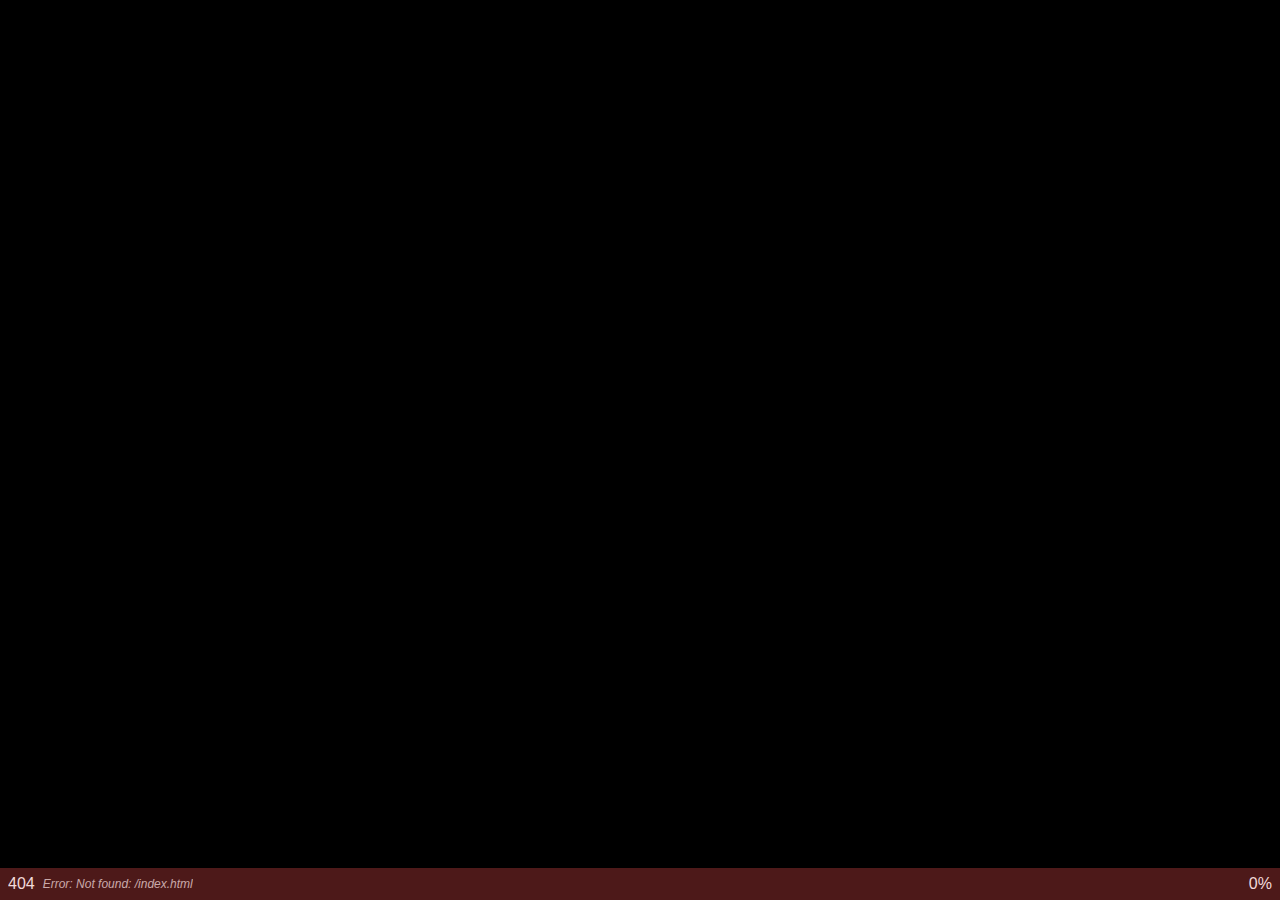
<file: index.html>
<!DOCTYPE html>
<html lang="en">
	<head>
		<meta charset="utf-8" />
		<link rel="icon" href="/favicon.png" />
		<meta
			name="viewport"
			content="width=device-width, initial-scale=1, user-scalable = no"
		/>

		<meta name="name" content="3d browser game" />
		<meta name="description" content="it's a game" />
		<style>
			body {
				background-color: black;
				color: white;
			}
		</style>
		

		

		<link rel="stylesheet" href="/_app/assets/start-c446e5f0.css">
		<link rel="modulepreload" href="/_app/start-3a618aa3.js">
		<link rel="modulepreload" href="/_app/chunks/vendor-d648d7c7.js">

		<script type="module">
			import { start } from "/_app/start-3a618aa3.js";
			start({
				target: document.querySelector("#svelte"),
				paths: {"base":"","assets":""},
				session: {},
				route: true,
				spa: true,
				trailing_slash: "never",
				hydrate: null
			});
		</script>
	</head>
	<body>
		<div id="svelte"></div>
	</body>
</html>
</file>
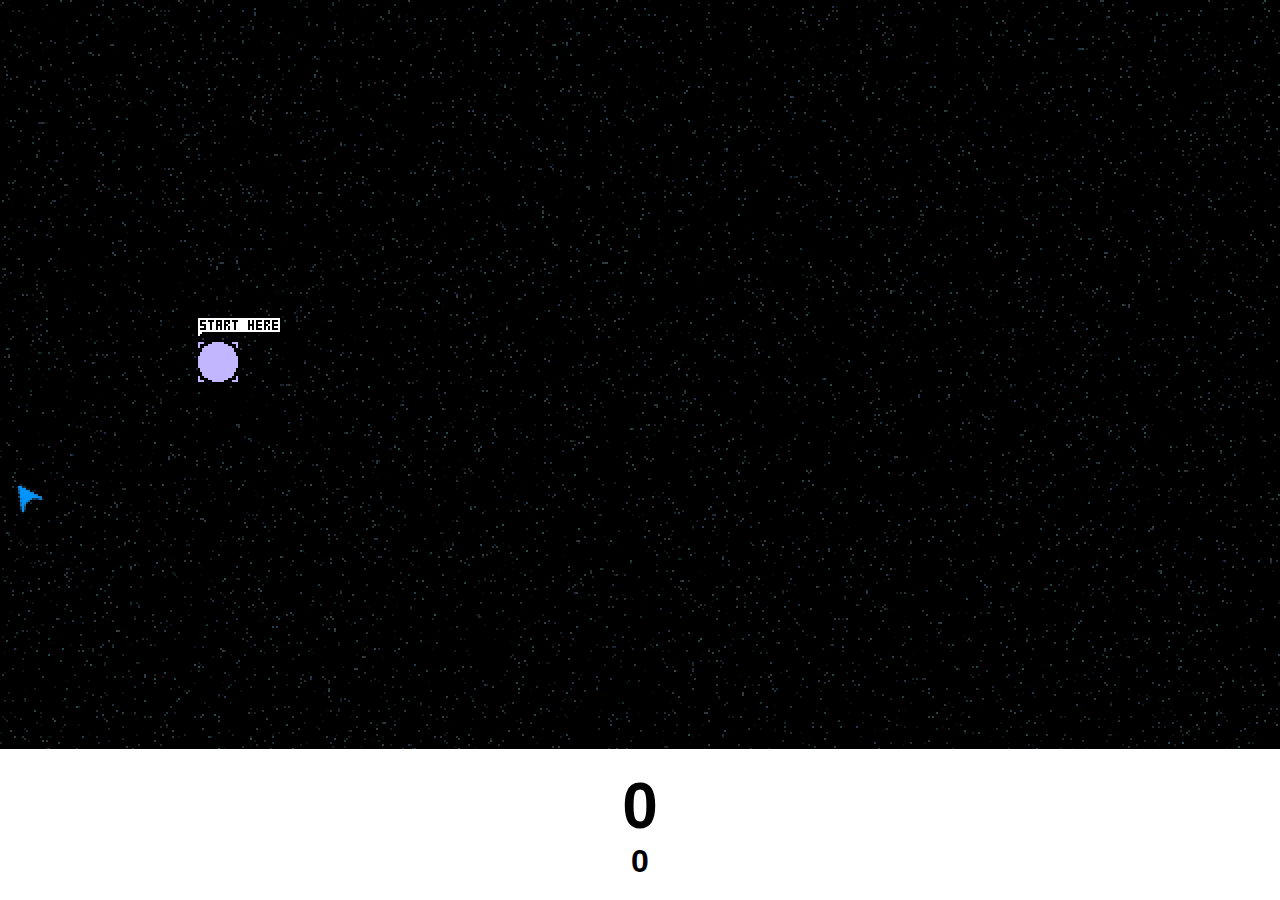
<file: rocket/index.html>
<!DOCTYPE html><html lang="en"><head><meta charset="UTF-8"><meta name="viewport" content="width=device-width, initial-scale=1.0, maximum-scale=1.0, user-scalable=no" /><title>somewhere flyer</title><style>#stars {top:0px;left:0px;transform: translate(-50%, -50%) scale(2);position: absolute;image-rendering: pixelated;background-color:rgb(0, 0, 0);}#canvas {top:0px;left:0px;transform: translate(-50%, -50%) scale(2);position: absolute;image-rendering: pixelated;background-color:transparent}#left {position: fixed;top:0px;left:0px;width:50%;height: 100%;}#fps {position: fixed;top:0px;left:0px;pointer-events: none;display: none;}#pause {position: fixed;left:50%;top:50%;padding:10px;background-color:#313131;transform: translate(-50%, -50%);box-shadow: grey 0px 0px 5px 0px;}#death {position: fixed;left:50%;top:-50%;padding:10px;background-color:#313131;transform: translate(-50%, -50%) scale(0);box-shadow: grey 0px 0px 5px 0px;transition-duration: 1s;transition-property: top transform;}#deathmock {font-style: italic;color:gray;text-align: center;}#deathtitle {margin-bottom:5px;}.button {background-color:black;padding:10px;margin-top:10px;margin-bottom:10px;}#right {position: fixed;top:0px;left:50%;width:50%;height: 100%;}#upleft {position: fixed;top:0px;left:0px;width:50%;height: 50%;}#upright {position: fixed;top:0px;left:50%;width:50%;height: 50%;}#textholder {position: absolute;bottom:0px;left:0px;width:100%;/* text-shadow: 2px 2px 0px black; */font-size: 400%;font-weight: bold;color: rgb(0, 0, 0);background-color:rgb(255, 255, 255);text-align: center;}#textcontainer {padding:20px;opacity: 0;transition: opacity 500ms;}#timetext {font-size: 50%}#leftcontroltext {position: absolute;left:5px;top:5px;color:black;font-weight: bold;font-size:50%;}#rightcontroltext {position: absolute;right:5px;top:5px;color:black;font-weight: bold;font-size:50%;}body {background-color: #000000;user-select: none;-moz-user-select: none;-webkit-user-select: none;color:white;font-family: Arial, Helvetica, sans-serif;overflow: hidden;/* touch-action: none */}</style></head><body> <canvas width="400" height="400" id="stars"></canvas> <canvas width="400" height="400" id="canvas"></canvas><div id="textholder"><div id="leftcontroltext"></div><div id="rightcontroltext"></div><div id="textcontainer"><div id="scoretext">0%</div><div id="timetext">Waiting for page to load...</div></div></div><div id="focustext"></div><div id="pause" style="display:none;"><h1>Paused</h1></div><div id="death"><h1 id="deathtitle">Your shift has ended</h1><div id="deathmock"></div><h2 id="deathscore">Your score: <span id="deathscorenumber">...</span></h2><h2 id="deathhighscore">Highscore: <span id="deathhighscorenumber">...</span></h2></div> <span><div id="fps"></div></span><div id="left"></div><div id="right"></div><div id="upleft"></div><div id="upright"></div><script>let debug = "no info", debugRounded = "no floored info"; function game() { let e = { onStop: (e = !0, t = 0) => { }, stop: (t = !1) => new Promise(a => { !0 === p ? a() : M = (() => { e.onStop(t, d), !0 === t && (e.dead = !0), a() }) }), setPause: e => { !0 === e ? n = !0 : !1 === e && (n = !1) }, togglePause: () => { e.setPause(!n) }, paused: !1, score: 0, time: 0, stopped: !1, dead: !1 }; requestAnimationFrame(async function I(H) { R += 1; if (!1 !== M) return t = void 0, m = void 0, p = !0, e.stopped = !0, void M(); a = H - i; i = H; s = 1e3 / a; a > 1e3 && (a = 1e3); l && (!1 === n && (a = 0), l = !1); if (n) return l = !0, document.getElementById("pause").style.display = null, a = 0, void requestAnimationFrame(I); document.getElementById("pause").style.display = "none"; void 0 !== t && (t.endLocation.x > canvas.width - 22 && (t.endLocation.x = canvas.width - 22), t.endLocation.y > canvas.height - 22 && (t.endLocation.y = canvas.height - 22)); void 0 === t && (t = { endLocation: { x: getRndInteger(0, canvas.width - 22), y: getRndInteger(0, canvas.height - 22) }, keyframeData: [], timestampDeltatime: 0, lastStats: { x: y.x, y: y.y, r: y.r, speed: { x: y.speed.x, y: y.speed.y, r: y.speed.r } } }); t.timestampDeltatime += Math.floor(x()); c = t.timestampDeltatime; let $ = { x: Math.floor(y.x), y: Math.floor(y.y), r: Math.floor(y.r), t: y.mainImage === y.images.thrust, s: c }; t.keyframeData[t.keyframeData.length + 1] !== $ && !0 === u && t.keyframeData.push($); debug = `fps: ${s} / x: ${y.x} / y: ${y.y} / r: ${y.r} / (speed) x: ${y.speed.x} / y: ${y.speed.y} / r: ${y.speed.r}`; debugRounded = `fps: ${~~s} / x: ${~~y.x} / y: ${~~y.y} / r: ${~~y.r} / (speed) x: ${~~y.speed.x} / y: ${~~y.speed.y} / r: ${~~y.speed.r}`; y.mainImage = y.images.normal; function L() { y.speed.x += x(y.attributes.moveSpeed * Math.cos(y.r % 360 * Math.PI / 180)), y.speed.y += x(y.attributes.moveSpeed * Math.sin(y.r % 360 * Math.PI / 180)), y.mainImage = y.images.thrust } key("ArrowLeft") && (y.speed.r -= x(y.attributes.rotationSpeed), L()); key("ArrowRight") && (y.speed.r += x(y.attributes.rotationSpeed), L()); y.speed.x *= y.attributes.moveResistance; y.speed.y *= y.attributes.moveResistance; y.speed.r *= y.attributes.rotateResistance; y.speed.x > y.attributes.maxMoveSpeed && (y.speed.x = y.attributes.maxMoveSpeed); y.speed.x < -y.attributes.maxMoveSpeed && (y.speed.x = -y.attributes.maxMoveSpeed); y.speed.y > y.attributes.maxMoveSpeed && (y.speed.y = y.attributes.maxMoveSpeed); y.speed.y < -y.attributes.maxMoveSpeed && (y.speed.y = -y.attributes.maxMoveSpeed); y.speed.r > y.attributes.maxRotationSpeed && (y.speed.r = y.attributes.maxRotationSpeed); y.speed.r < -y.attributes.maxRotationSpeed && (y.speed.r = -y.attributes.maxRotationSpeed); y.speed.y += x(y.attributes.gravity); y.x += x(y.speed.x); y.y += x(y.speed.y); y.r += x(y.speed.r); y.x > canvas.width - y.mainImage.width && (y.x = canvas.width - y.mainImage.width, y.speed.x *= y.attributes.wallHitSpeedMultiplyer, y.speed.y *= y.attributes.wallHitSpeedRubMultiplyer, y.speed.r *= y.attributes.wallHitRotationMultiplyer); y.y > canvas.height - y.mainImage.height && (y.y = canvas.height - y.mainImage.height, 0 === y.attributes.gravity ? (y.speed.y *= y.attributes.wallHitSpeedMultiplyer, y.speed.x *= y.attributes.wallHitSpeedRubMultiplyer, y.speed.r *= y.attributes.wallHitRotationMultiplyer) : (y.speed.y *= y.attributes.wallHitSpeedMultiplyerWithGravity, y.speed.x *= y.attributes.wallHitSpeedRubMultiplyerWithGravity, y.speed.r *= y.attributes.wallHitRotationMultiplyerWithGravity)); y.x < 0 && (y.x = 0, y.speed.x *= y.attributes.wallHitSpeedMultiplyer, y.speed.y *= y.attributes.wallHitSpeedRubMultiplyer, y.speed.r *= y.attributes.wallHitRotationMultiplyer); y.y < 0 && (y.y = 0, y.speed.x *= y.attributes.wallHitSpeedRubMultiplyer, y.speed.y *= y.attributes.wallHitSpeedMultiplyer, y.speed.r *= y.attributes.wallHitRotationMultiplyer); m.forEach((e, a) => { let i = g(a, c, "collision"); void 0 !== i && void 0 !== t && i.x <= y.x + 12 && i.x + 12 >= y.x && i.y <= y.y + 12 && i.y + 12 >= y.y && (y.x = t.lastStats.x, y.y = t.lastStats.y, y.r = t.lastStats.r, y.speed.x = t.lastStats.speed.x, y.speed.y = t.lastStats.speed.y, y.speed.r = t.lastStats.speed.r, t.timestampDeltatime = 0, t.keyframeData = [], o -= 1) }); void 0 !== t && t.endLocation.x <= y.x + 12 && t.endLocation.x + 22 >= y.x && t.endLocation.y <= y.y + 12 && t.endLocation.y + 22 >= y.y && (!0 === u && m.push(t), t = void 0, y.speed.x = 0, y.speed.y = 0, y.speed.r = 0, d++, o += 10, u = !0); !0 === r && ctx.clearRect(0, 0, canvas.width, canvas.height); m.forEach((e, t) => { let a = g(t, c, "rendering"), i = e; h(images.spawnpoint, i.lastStats.x, i.lastStats.y, { rotation: i.lastStats.r }), h(void 0 !== a ? images.endpointCleared : images.endpointClearedDone, i.endLocation.x, i.endLocation.y) }); m.forEach((e, t) => { let a = g(t, c, "rendering"); void 0 !== a && h(!1 === a.t ? images.otherspaceship : images.otherspaceshipthrust, a.x, a.y, { rotation: a.r }) }); void 0 !== t && h(images.spawnpoint, t.lastStats.x, t.lastStats.y, { rotation: t.lastStats.r }); h(y.mainImage, y.x, y.y, { rotation: y.r }); S += x(); S > 1e3 && (S = 0, b = "" === b ? "2" : ""); w += x(); w > 1e3 && (w = 0, f = "1" === f ? "2" : "1"); void 0 !== t && h(images[`endpoint${b}`], t.endLocation.x, t.endLocation.y, { filter: `hue-rotate(${v}deg)` }); v += x(.1); for (; v > 360;)v -= 360; if (!0 === u) o -= .001 * a; else if (void 0 !== t && void 0 !== t.endLocation) { let e = t.endLocation.x, a = t.endLocation.y - images[`starthere${f}`].height; a < 0 && (a = 0), e + images[`starthere${f}`].width > canvas.width && (e = canvas.width - images[`starthere${f}`].width), h(images[`starthere${f}`], e, a) } document.getElementById("scoretext").innerText = d; document.getElementById("timetext").innerText = Math.floor(o); document.getElementById("fps").innerText = Math.floor(s); e.paused = n; e.score = d; e.time = o; o < 0 && (m = [], t = [], document.getElementById("textcontainer").style.opacity = "0", document.getElementById("timetext").innerText = "0", e.stop(!0)); requestAnimationFrame(I) }); let t, a = 0, i = 0, s = 0, r = !0, d = 0, o = 0, n = !1, l = !1, p = !1, m = [], u = !1, y = { x: getRndInteger(0, canvas.width), y: getRndInteger(0, canvas.height), speed: { x: 0, y: 0, r: 0 }, r: getRndInteger(0, 360), images: { normal: new Image, thrust: new Image }, mainImage: void 0, attributes: { rotationSpeed: .001, moveSpeed: 1e-4, maxMoveSpeed: 1 / 0, maxRotationSpeed: 1 / 0, wallHitSpeedMultiplyer: -.25, wallHitSpeedRubMultiplyer: .99, wallHitRotationMultiplyer: 1, gravity: 0, wallHitRotationMultiplyerWithGravity: 1, wallHitSpeedMultiplyerWithGravity: .95, wallHitSpeedRubMultiplyerWithGravity: .99, moveResistance: 1, rotateResistance: 1 } }; function h(e, t, a, i) { let s = { rotation: 0, width: e.width, height: e.height, filter: "", ...i }; ctx.save(), ctx.translate(t + s.width / 2, a + s.height / 2), ctx.rotate(s.rotation * Math.PI / 180), ctx.translate(-t - s.width / 2, -a - s.height / 2), ctx.filter = s.filter, ctx.drawImage(e, t, a, s.width, s.height), ctx.filter = "", ctx.restore() } function x(e = 1) { return a * e } function g(e, t, a) { let i = m[e].keyframeData; for (let e = 0; e < i.length; e++) { const a = i[e], s = i[e + 1]; if (0 === e && a.s >= t) return a; if (a.s === t) return a; if (a.s < t) { if (void 0 === s) return; if (s.s > t) return a } } } y.images.normal = images.normal, y.images.thrust = images.normalthrust, y.mainImage = y.images.normal, document.getElementById("textcontainer").style.opacity = "1"; let c, v = 0, S = 0, b = "", w = 0, f = "1", M = !1, R = 0; return e }</script><script>let canvas = document.getElementById("canvas"), ctx = canvas.getContext("2d"), starCanvas = document.getElementById("stars"), starCtx = starCanvas.getContext("2d"), currentMenu = ""; function getRndInteger(e, t) { return Math.floor(Math.random() * (t - e)) + e } function onResize() { let e = document.getElementById("textholder").getBoundingClientRect(); function t(t) { t.width = Math.ceil(innerWidth / 2), t.height = Math.ceil((innerHeight - e.height) / 2), t.style.left = `${innerWidth / 2}px`, t.style.top = `${(innerHeight - e.height) / 2}px`, t.getBoundingClientRect() } t(canvas), t(starCanvas); for (let e = 0; e < 1e4; e++) { let e = getRndInteger(0, starCanvas.width), t = getRndInteger(0, starCanvas.height); starCtx.fillStyle = `hsl(${getRndInteger(174, 222)}deg ${getRndInteger(0, 40)}% ${getRndInteger(0, 25)}%)`, starCtx.beginPath(), starCtx.fillRect(e, t, 1, 1), starCtx.stroke() } } function timeoutPromise(e) { return new Promise(t => { setTimeout(() => { t(e) }, e) }) } window.onresize = onResize; let currentGame, keys = {}; function togglePause() { void 0 !== currentGame && !1 === currentGame.stopped && currentGame.togglePause() } function setPause(e) { void 0 !== currentGame && !1 === currentGame.stopped && currentGame.setPause(e) } function key(e) { return 1 == keys[e] } async function loadImages(e = [{ name: "", src: "" }]) { return document.getElementById("timetext").innerText = "Loading images", document.getElementById("textcontainer").style.opacity = "1", new Promise((t, n) => { let o = 0, r = 0; function a() { document.getElementById("scoretext").innerText = `${~~(o / r * 100)}%`, document.getElementById("timetext").innerText = `Loading images ${o} / ${r}` } for (let c = 0; c < e.length; c++) { const d = e[c]; r++, a(); let m = new Image; m.src = d.src, images[d.name] = m, m.onload = (() => { o++, a(), o >= r && (t(o), document.getElementById("textcontainer").style.opacity = "1") }), m.onerror = (() => { n(m) }) } }) } document.body.onkeydown = (e => { !1 === key(e.code) && ("Escape" !== e.code && "ArrowUp" !== e.code || togglePause(), "death" === currentMenu && "ArrowRight" === e.code && (doRestart = !0)), keys[e.code] = !0 }), document.body.onkeyup = (e => { "death" === currentMenu && "ArrowRight" === e.code && !0 === doRestart && (startGame(), doRestart = !1), keys[e.code] = !1 }), images = {}; let doRestart = !1; async function startGame() { void 0 !== currentGame && await currentGame.stop(), onResize(), currentGame = game(), document.getElementById("leftcontroltext").innerText = "", document.getElementById("rightcontroltext").innerText = "", document.getElementById("death").style.top = null, document.getElementById("death").style.transform = null, currentMenu = "game", currentGame.onStop = ((e, t) => { if (!0 === e) { void 0 !== localStorage.highscore && NaN !== parseInt(localStorage.highscore) || (localStorage.highscore = 0); let e = !1; localStorage.highscore < t && (localStorage.highscore = t, e = !0), document.getElementById("deathscorenumber").innerText = t, document.getElementById("deathhighscorenumber").innerText = localStorage.highscore, document.getElementById("death").style.top = "50%", document.getElementById("death").style.transform = "translate(-50%, -50%) scale(1)", setTimeout(() => { currentMenu = "death", document.getElementById("rightcontroltext").innerText = "Restart", document.getElementById("leftcontroltext").innerText = "" }, 1e3) } }) } window.onload = (async () => { document.getElementById("timetext").innerText = "Resizing content", onResize(); let e = !1; function t(e) { e.preventDefault() } function n(e, t, n) { !0 === t ? document.body.onkeydown({ code: e }) : document.body.onkeyup({ code: e }), n.preventDefault() } await loadImages([{ name: "endpoint", src: "img/endpoint.png" }, { name: "endpoint2", src: "img/endpoint2.png" }, { name: "otherspaceship", src: "img/other spaceship.png" }, { name: "otherspaceshipthrust", src: "img/other spaceship thrust.png" }, { name: "normal", src: "img/spaceship.png" }, { name: "normalthrust", src: "img/thrust.png" }, { name: "endpointCleared", src: "img/other endpoint.png" }, { name: "endpointClearedDone", src: "img/other endpoint reached.png" }, { name: "spawnpoint", src: "img/spawnpoint.png" }, { name: "starthere1", src: "img/start here 1.png" }, { name: "starthere2", src: "img/start here 2.png" }, { name: "skinblack", src: "img/player skins/black.png" }, { name: "skinblackthrust", src: "img/player skins/blackthrust.png" }]).catch(t => { document.getElementById("timetext").innerText = "Error loading image!", e = !0 }), !0 !== e && (document.getElementById("timetext").innerText = "Starting game", onResize(), document.getElementById("left").ontouchstart = (e => { n("ArrowLeft", !0, e) }), document.getElementById("left").ontouchend = (e => { n("ArrowLeft", !1, e) }), document.getElementById("left").ontouchcancel = (e => { n("ArrowLeft", !1, e) }), document.getElementById("right").ontouchstart = (e => { n("ArrowRight", !0, e) }), document.getElementById("right").ontouchend = (e => { n("ArrowRight", !1, e) }), document.getElementById("right").ontouchcancel = (e => { n("ArrowRight", !1, e) }), document.getElementById("upleft").ontouchstart = (e => { n("Escape", !0, e) }), document.getElementById("upleft").ontouchend = (e => { n("Escape", !1, e) }), document.getElementById("upleft").ontouchcancel = (e => { n("Escape", !1, e) }), document.getElementById("upright").ontouchstart = (e => { n("ArrowUp", !0, e) }), document.getElementById("upright").ontouchend = (e => { n("ArrowUp", !1, e) }), document.getElementById("upright").ontouchcancel = (e => { n("ArrowUp", !1, e) }), document.body.ontouchstart = t, document.body.ontouchend = t, document.body.ontouchcancel = t, document.body.ontouchmove = t, await startGame()) });</script></body></html>
</file>
<file: _app/assets/start-c446e5f0.css>
#svelte-announcer.svelte-9z6sc{position:absolute;left:0;top:0;clip:rect(0 0 0 0);-webkit-clip-path:inset(50%);clip-path:inset(50%);overflow:hidden;white-space:nowrap;width:1px;height:1px}
</file>
